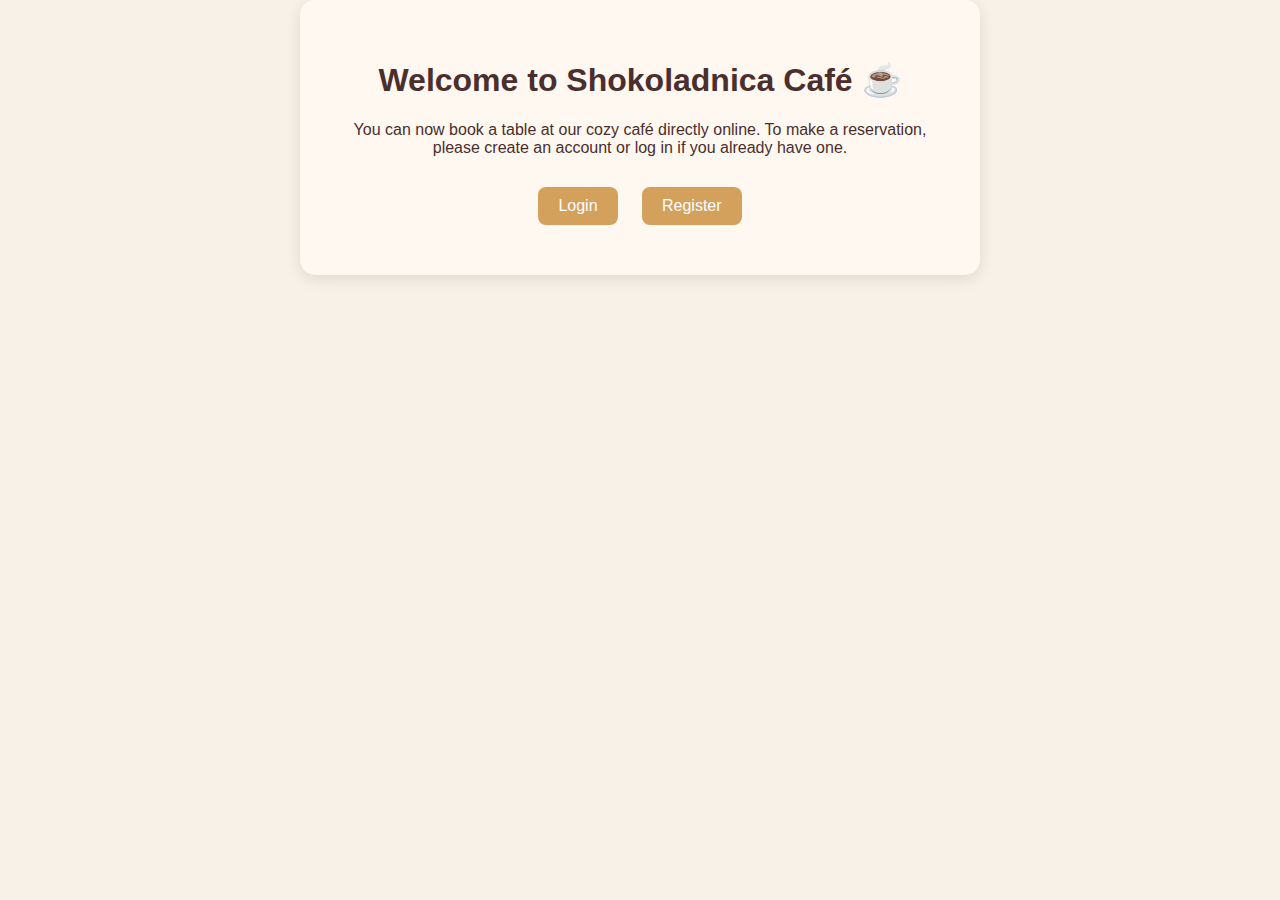
<file: templates/welcome.html>
<!DOCTYPE html>
<html lang="en">
<head>
    <meta charset="UTF-8">
    <title>Welcome to Shokoladnica!</title>
    <link rel="stylesheet" href="/static/auth.css">
</head>
<body>
    <div class="container">
        <h1>Welcome to Shokoladnica Café ☕</h1>
        <p class="info-text">
            You can now book a table at our cozy café directly online. To make a reservation, please create an account or log in if you already have one.
        </p>
        <div class="auth-buttons">
            <a href="/login"><button class="btn">Login</button></a>
            <a href="/register"><button class="btn">Register</button></a>
        </div>
    </div>
</body>
</html>
</file>
<file: static/auth.css>
body {
    font-family: 'Segoe UI', sans-serif;
    background-color: #f8f1e7;
    color: #4b2e2e;
    margin: 0;
    padding: 0;
    text-align: center;
}

.container {
    padding: 40px;
    max-width: 600px;
    margin: auto;
    background-color: #fff8f0;
    border-radius: 15px;
    box-shadow: 0 4px 15px rgba(0,0,0,0.1);
}

.auth-buttons {
    margin-top: 20px;
}

button.btn {
    padding: 10px 20px;
    margin: 10px;
    background-color: #d3a15c;
    border: none;
    color: white;
    font-size: 16px;
    border-radius: 8px;
    cursor: pointer;
}

button.btn:hover {
    background-color: #a8743a;
}

input {
    padding: 10px;
    margin: 10px 0;
    width: 80%;
    font-size: 16px;
    border: 1px solid #ccc;
    border-radius: 8px;
}

table {
    width: 100%;
    border-collapse: collapse;
    margin-top: 20px;
    background-color: #fff;
    border-radius: 12px;
    overflow: hidden;
}

th, td {
    padding: 12px;
    border-bottom: 1px solid #eee;
}

th {
    background-color: #f1e2cc;
}

.error {
    color: red;
    margin-top: 10px;
}
</file>
